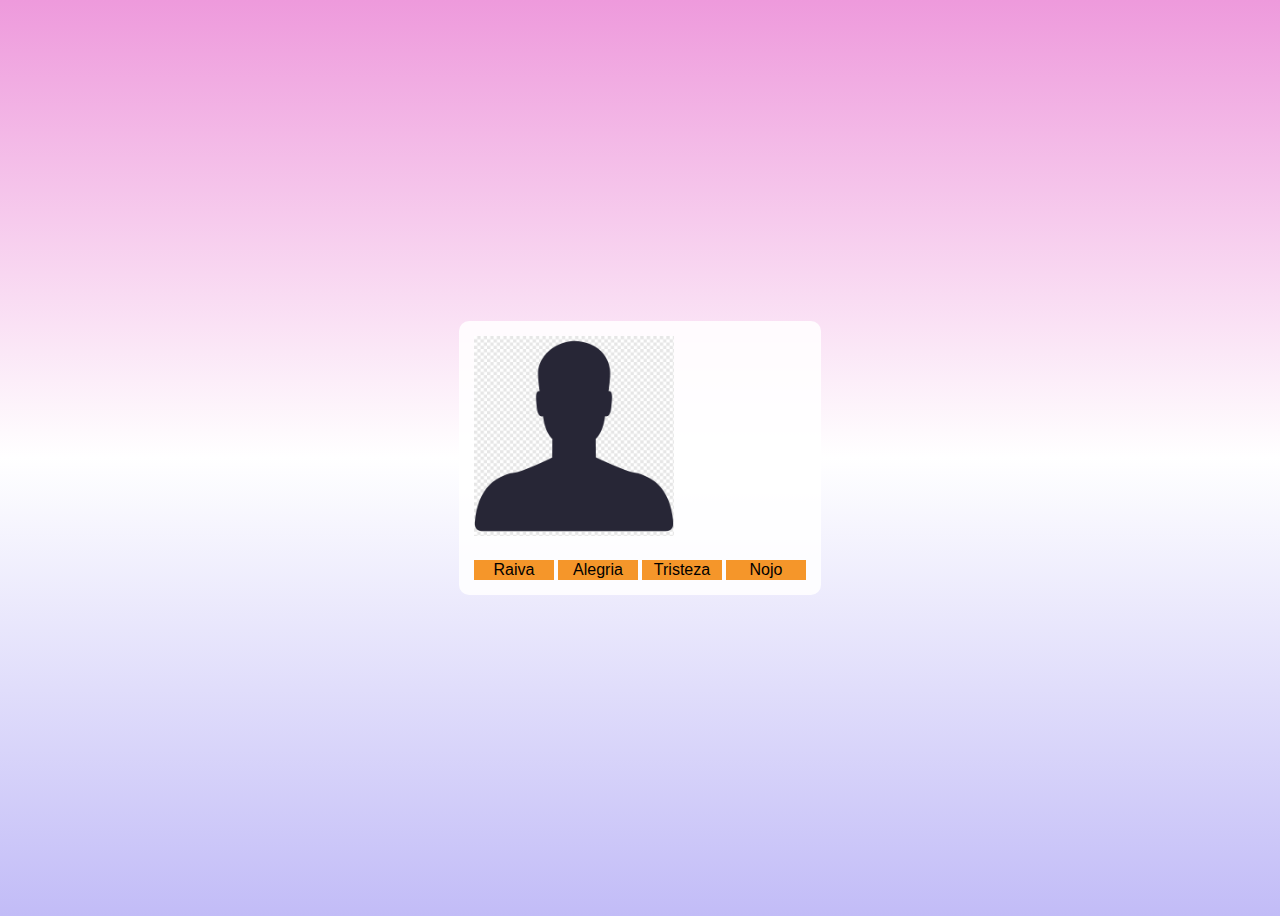
<file: divertidamente/index.html>
<!DOCTYPE html>
<html lang="en">
<head>
    <meta charset="UTF-8">
    <meta name="viewport" content="width=device-width, initial-scale=1.0">
    <title>Divertidamente</title>
    <link rel="stylesheet" href="css/estilos.css">
</head>
<body>

    <div class="central">
  
        <img src="images/silhueta.png" id="silhueta">
        <div>
        <button id="raiva">Raiva</button>
        <button id="alegria">Alegria</button>
        <button id="tristeza">Tristeza</button>
        <button id="nojo">Nojo</button>
        </div>

    </div>

<script src="js/script.js"></script>
</body>
</html>
</file>
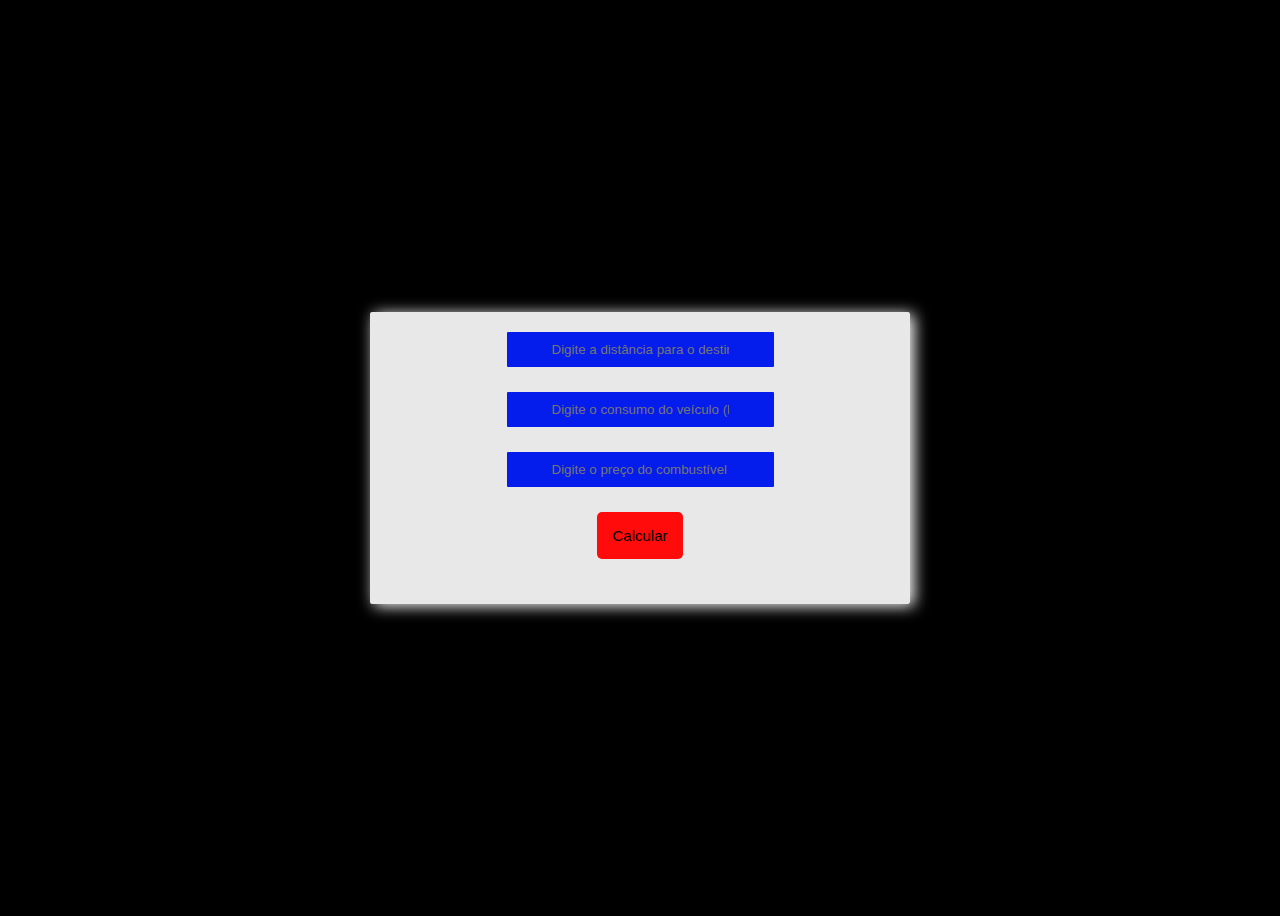
<file: formulario-posto/index.html>
<!DOCTYPE html>
<html lang="en">
<head>
    <meta charset="UTF-8">
    <meta name="viewport" content="width=device-width, initial-scale=1.0">
    <link rel="stylesheet" href="css/styles.css">
    <title>Posto de Gasolina</title>
</head>
<body>
    <div class="central"> 
            <input type="text" id="distancia" placeholder="Digite a distância para o destino">
            <input type="text" id="consumo" placeholder="Digite o consumo do veículo (km)">
            <input type="text" id="preco" placeholder="Digite o preço do combustível">
            <button id="botao">Calcular</button>
            <span id="resultado"></span>
    </div>
<script src="js/script.js"></script>
</body>
</html>
</file>
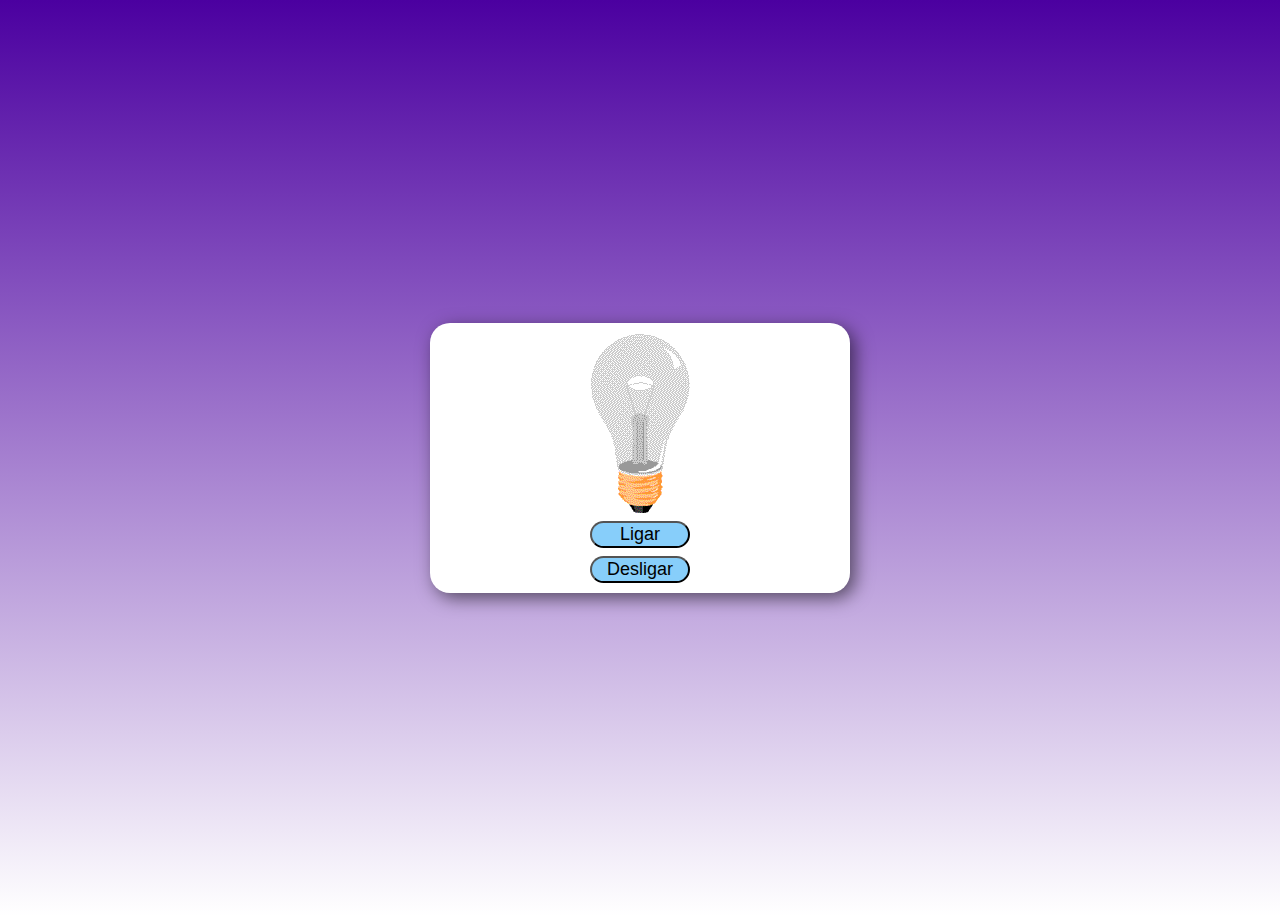
<file: lampada/index.html>
<!DOCTYPE html>
<html lang="en">
<head>
    <meta charset="UTF-8">
    <meta name="viewport" content="width=device-width, initial-scale=1.0">
    <title>Lâmpada</title>
    <link rel="stylesheet" href="css/estilos.css">
</head>
<body>
    
    <div class="central">
        
        <img src="images/apagada.gif" id="lamp">
        <button id="ligar">Ligar</button>
        <button id="desligar">Desligar</button>

    </div>

<script src="js/script.js"></script>
</body>
</html>
</file>
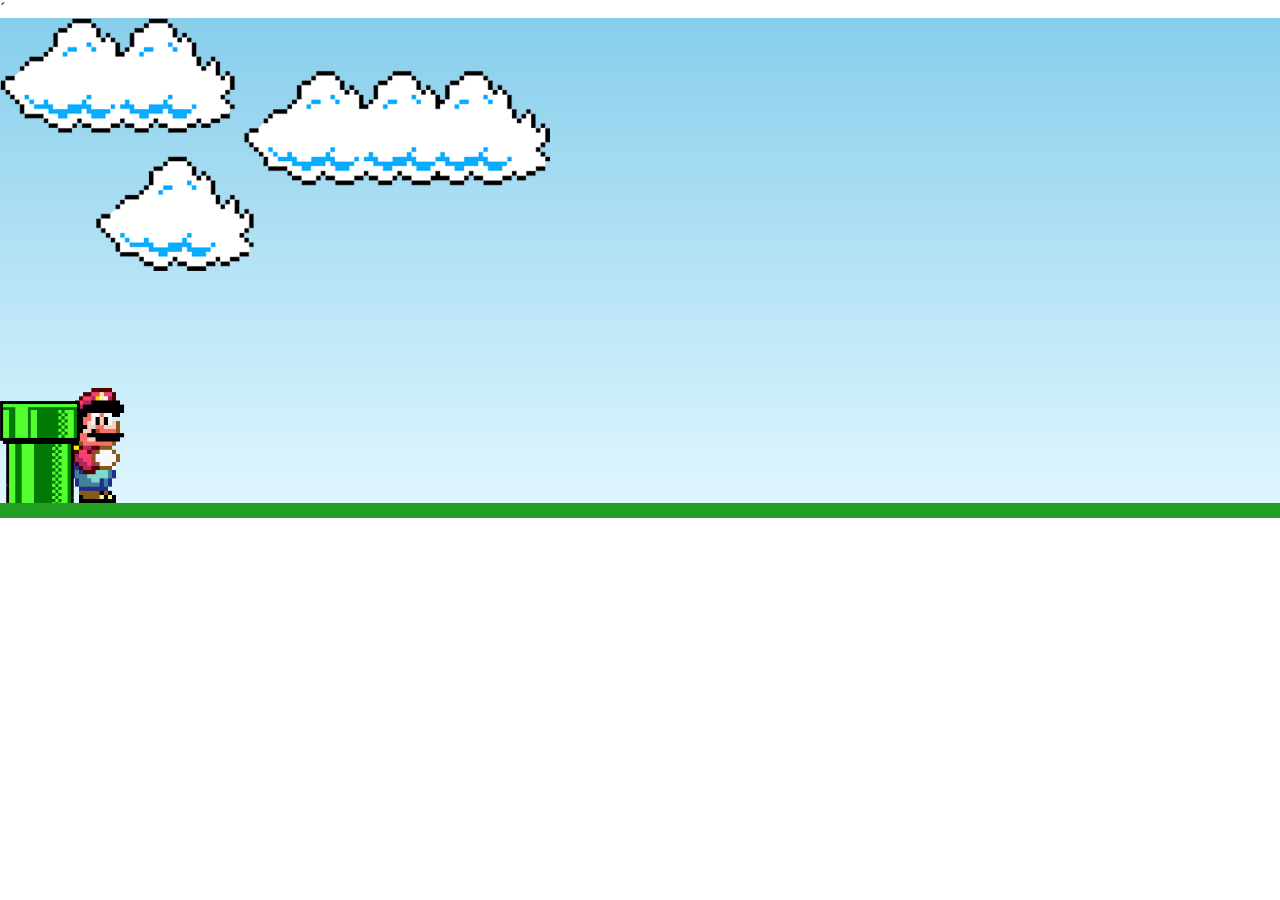
<file: mario-jump-game/index.html>
<!DOCTYPE html>
<html lang="en">
<head>
    <meta charset="UTF-8">
    <meta name="viewport" content="width=device-width, initial-scale=1.0">´

    <link rel="stylesheet" href="css/styles.css">
    <script src="js/script.js" defer></script>

    <title>Mario Jump</title>
</head>
<body>

    <div class="game-board">
        <img src="./images/clouds.png" class="clouds">
        <img src="./images/mario.gif" class="mario">
        <img src="./images/pipe.png" class="pipe">
    </div>
    
</body>
</html>
</file>
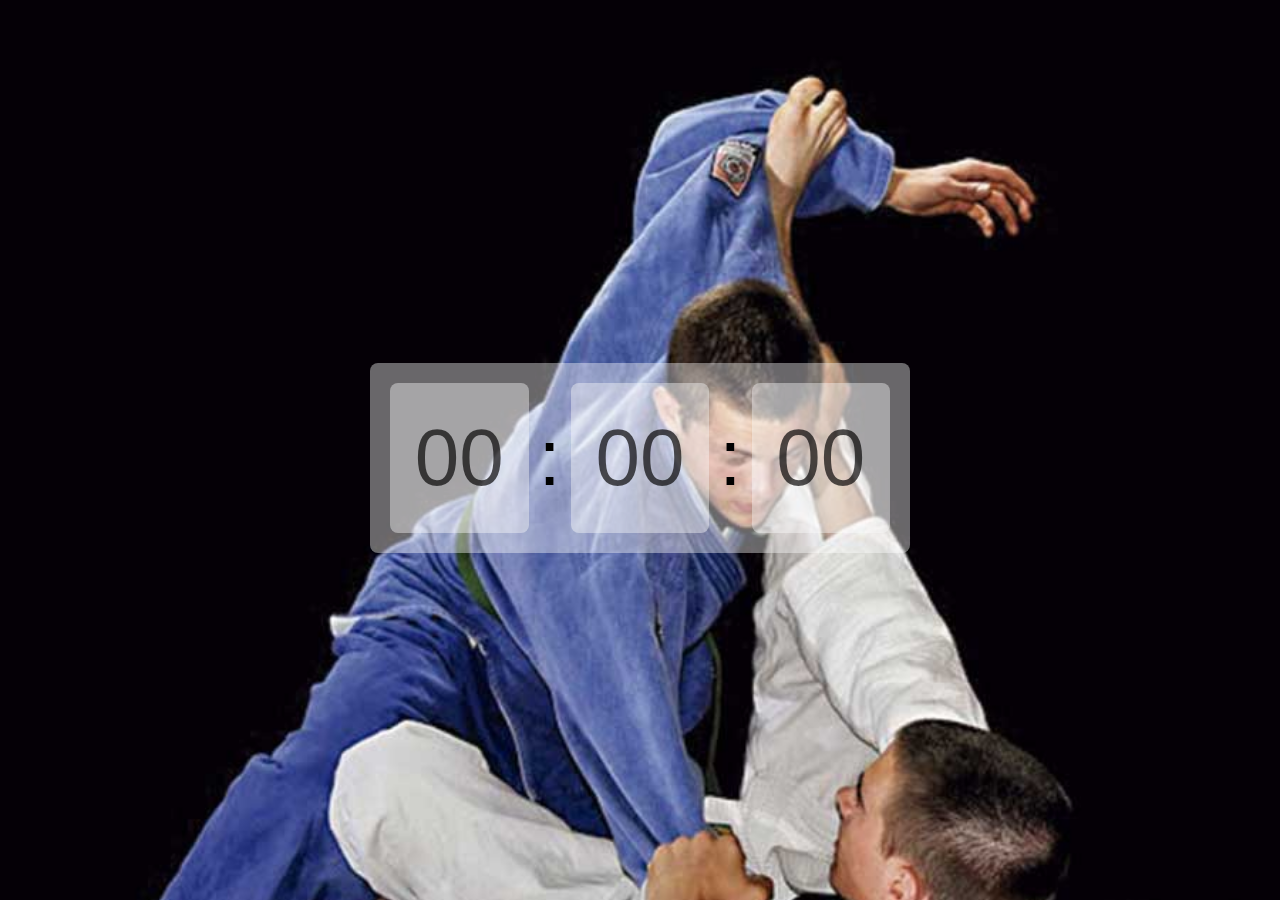
<file: relogio/index.html>
<!DOCTYPE html>
<html lang="en">
<head>
    <meta charset="UTF-8">
    <meta name="viewport" content="width=device-width, initial-scale=1.0">
    <title>Relógio</title>
    <link rel="stylesheet" href="css/estilos.css">
</head>
<body>
    
    <div class="relogio">
        
        <div>
            <span id="horas">00</span>
        </div>
        <span>:</span>
        <div>
            <span id="minutos">00</span>
        </div>
        <span>:</span>
        <div>
            <span id="segundos">00</span>
        </div>

    </div>

    <script src="js/relogio.js"></script>

</body>
</html>
</file>
<file: divertidamente/css/estilos.css>
body{
    background: linear-gradient(rgb(238, 154, 220), white, rgb(194, 188, 247));
    height: 100vh;
    display: flex;
    align-items: center;
    justify-content: center;
}

img{
    height: 200px;
    margin-bottom: 20px; 
}

.central{
    width: fit-content;
    background: rgba(255, 255, 255, 0.856);
    border-radius: 10px;
    padding: 15px;

} 

.central button{
    width: 80px;
    background: rgba(245, 149, 40, 0.993);
    font-size: 16px;
    border: none;
    cursor: pointer;
    transition: 0.5s
}

.central button:hover{
    background: pink;
    transform: translateY(-2px);
}
</file>
<file: formulario-posto/css/styles.css>
body{
    height: 100vh;
    background: black;
    background-size: cover;
    background-attachment: fixed;
    font-family:'Gill Sans', 'Gill Sans MT', Calibri, 'Trebuchet MS', sans-serif;
    display: flex;
    align-items: center;
    justify-content: center;
}
.central{
    width: 500px;
    background: rgba(255, 255, 255, 0.911);
    border-radius: 2px;
    padding: 20px;
    display: flex;
    align-items: center;
    justify-content: center;
    flex-direction: column;
    gap: 25px;
    box-shadow: 4px 2px 15px rgb(255, 255, 255);
}

.central input{
    height: 25px;
    background: rgb(5, 29, 236);
    border: none;
    border-radius: 1px;
    outline: none;
    padding: 5px 45px;
}

.central button{
    background: rgb(255, 11, 11);
    font-family: 'Gill Sans', 'Gill Sans MT', Calibri, 'Trebuchet MS', sans-serif;
    font-size: 15px;
    border: none;
    outline: none;
    padding: 15px;
    border-radius: 5px;
    cursor: pointer;
}
</file>
<file: lampada/css/estilos.css>
body{
    background: linear-gradient(rgb(75, 0, 160), white);
    height: 100vh;
    display: flex;
    align-items: center;
    justify-content: center;
}

.central{
    width: 400px;
    background: white;
    border-radius: 20px;
    box-shadow: 5px 5px 18px rgba(0, 0, 0, 0.555);
    display: flex;
    align-items: center;
    justify-content: center;
    flex-direction: column;
    gap: 8px;
    padding: 10px;
}

.central button{
    width: 100px;
    background: lightskyblue;
    font-size: 18px;
    border-radius: 15px;
    cursor: pointer;
}
</file>
<file: mario-jump-game/css/styles.css>
* {
    margin: 0;
    padding: 0;
    box-sizing: border-box;
}

.game-board {
    width: 100%;
    height: 500px;
    border-bottom: 15px solid rgb(35, 160, 35);
    margin: 0 auto;
    position: relative;
    overflow: hidden;
    background: linear-gradient(#87CEEB, #E0F6FF);
}

.pipe {
    position: absolute;
    bottom: 0;
    width: 80px;
    animation: pipe-animation 1.5s infinite linear;
}

.mario {
    width: 150px;
    position: absolute;
    bottom: 0;
}

.jump {
    animation: jump 500ms ease-out;
}

.clouds {
    position: absolute;
    width: 550px;
    animation: clouds-animation 20s infinite linear;
}

@keyframes pipe-animation {
    from {
        right: -80px;
    }

    to {
        right: 100%;
    }
}

@keyframes jump {

    0% {
        bottom: 0;
    }

    40% {
        bottom: 180px;
    }

    50% {
        bottom: 180px;
    }

    60% {
        bottom: 180px;
    }

    100% {
        bottom: 0;
    }
}

@keyframes clouds-animation {
    from {
        right: -550px;
    }

    to {
        right: 100%;
    }
}
</file>
<file: relogio/css/estilos.css>
body{
    height: 100vh;
    background: url('/images/01.jpg');
    background-size: cover;
    background-attachment: fixed;
    display: flex;
    align-items: center;
    justify-content: center;
}

.relogio{
    width:500px;
    background:rgba(255, 255, 255, 0.404);
    border-radius:8px;
    padding:20px;
    display: flex;
    align-items: center;
    justify-content: center;
    gap:10px;
}

.relogio div{
    background: rgba(252, 252, 252, 0.411);
    color:rgba(2, 0, 0, 0.678);
    height:150px;
    width:150px;
    border-radius:8px;
    display: flex;
    align-items: center;
    justify-content: center;
}

.relogio span{
    font-size:80px;
    font-family:Verdana, Geneva, Tahoma, sans-serif;
}
</file>
